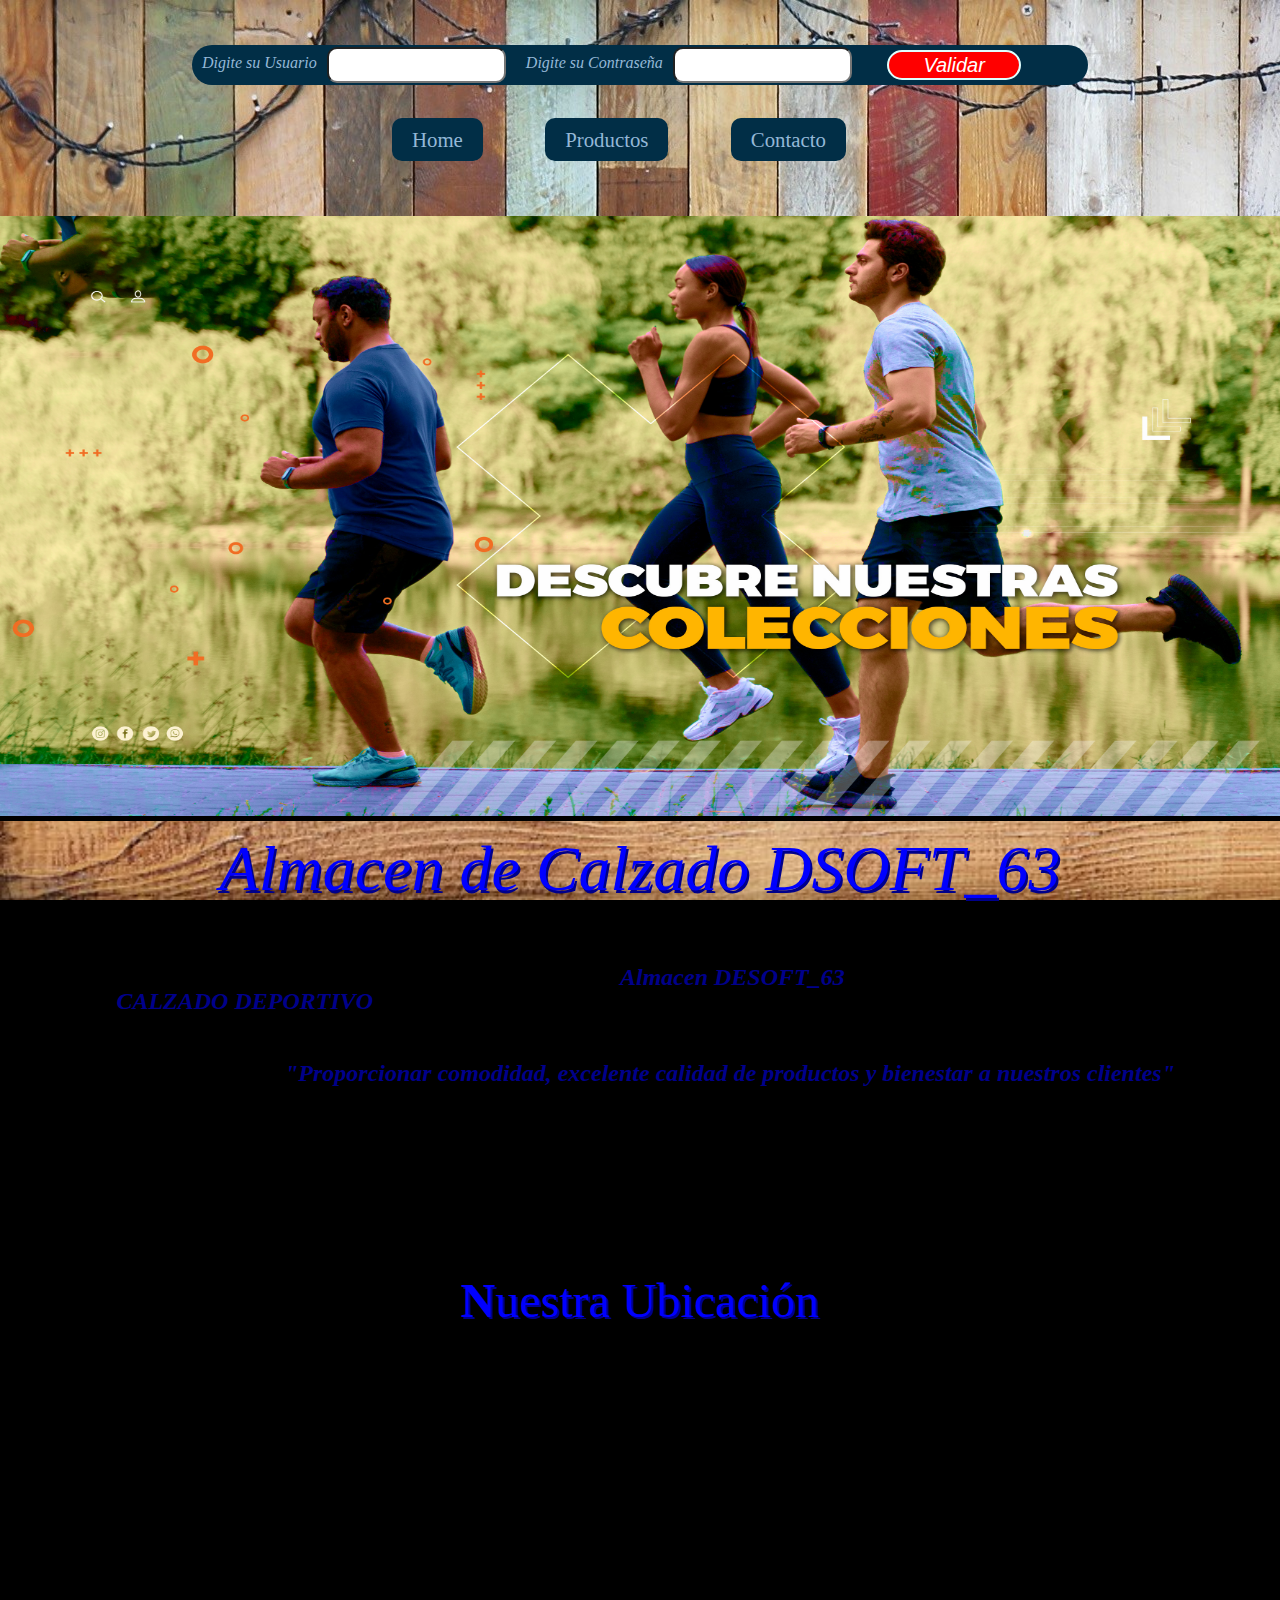
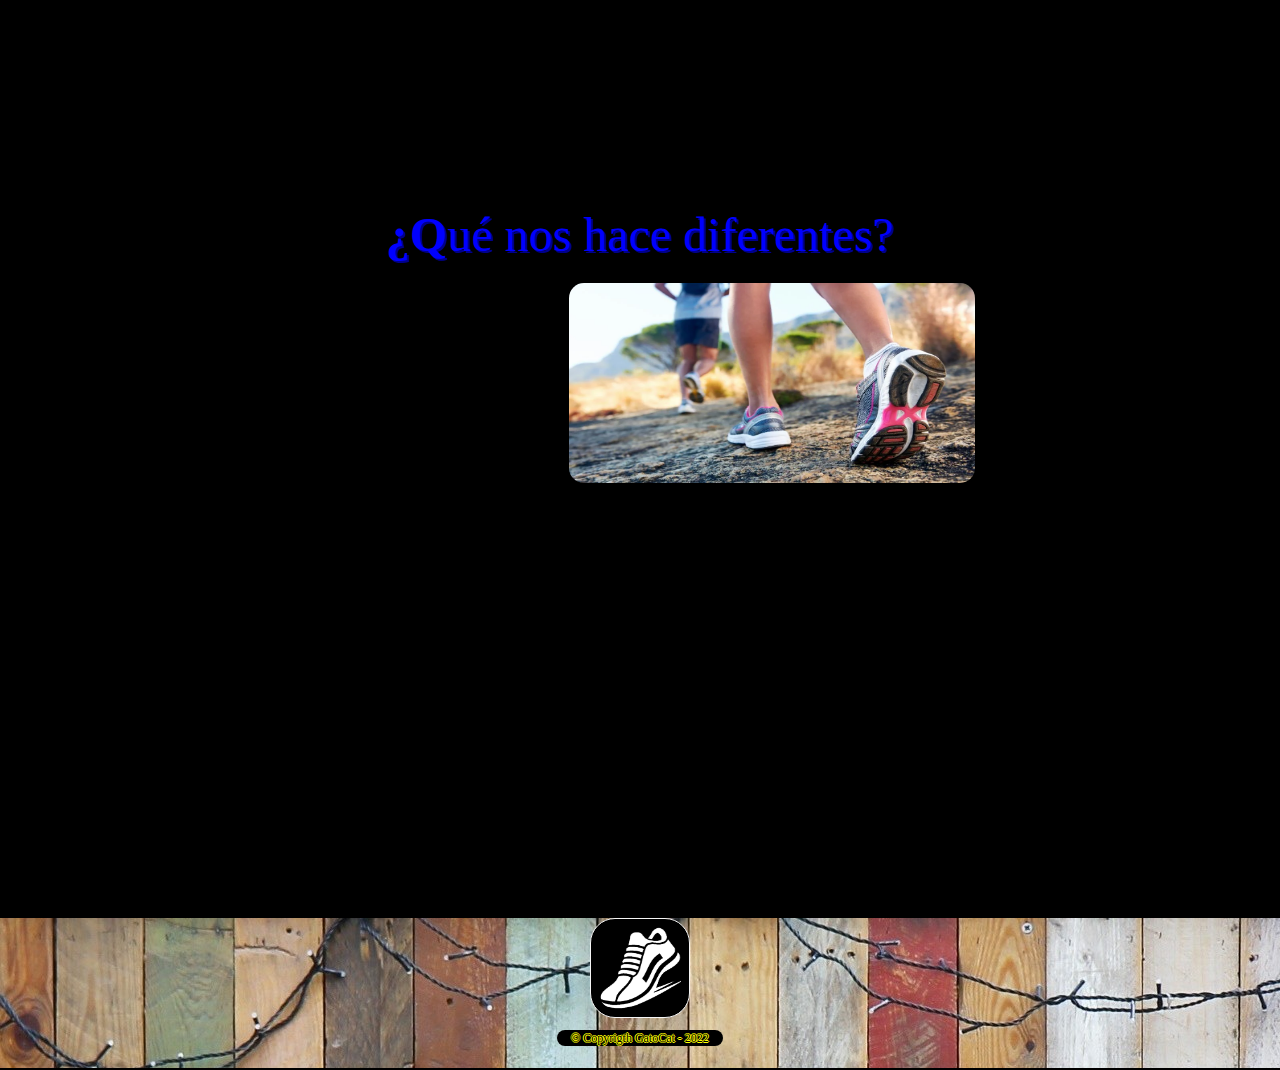
<file: index.html>
<!DOCTYPE html>

<html lang="es">
    <div class="contenerdor">
        
        <head>

            <meta charset="UTF-8"> <!-- esta meta es para que la pag pueda ser reconocida por cualquier navegador y utilice los caracteres especiales-->
            <meta name="viewport" content="width=device-width,initial-scale=1"/> <!--esta meta es para que se adapte la pag a cualquier dispositivo-->
            <title>Almacen DESOFT_63</title>
            <link rel="shortcut icon" href="imagenes/tenisdosblanco.png"><!-- permite poner una imagen en el titulo de la pestaña del nav-->
            <link rel="stylesheet" href=reset.css>
            <link rel="stylesheet" href="style.css">
            <link rel="preconnect" href="https://fonts.gstatic.com" crossorigin>
        </head>

        <body>

            <header> <!--encabezado-->
                <div class="caja">

                    <form class="validacion">
                        <label for="usuario" class="verificacion">Digite su Usuario</label> <!--genera el texto y realaciona con el for el input-->
                        <input type="text" id="usuario" class="usuarioDesoft" required>
                        <label for="contrasenia" class="verificacion">Digite su Contraseña</label> <!--genera el texto y realaciona con el for el input-->
                        <input type="text" id="contrasenia" class="contrasenia" required>
                        <input type="submit" value="Validar" class="validar">
                    </form>
                    <nav class="navbar">
                        <!--creamos el menú-->
                        <ul class="menu" id="menu"><!--lo ubicamos con js-->
                            <li class="btnHome"><a href="index.html">Home</a></li> <!--<a> sirve para que sea un vinculo que nos lleva a una pagina distinta-->
                            <li class="btnProductos"><a href="productos.html">Productos</a> </li>
                            <li class="btncontacto"><a href="contacto.html">Contacto</a></li>
                        </ul><!--Actuatilizamos icónos **línea 20 link...fontawesome-->
                        <!--Cuando le demos clic a este icóno se va ha desplegar.-->
                        <div class="menu-bar">
                            <i class="fas fa-bars" id="menu-bar"></i>
                        </div>
                    </nav>        
                                      
                </div>
            </header>

            <img class="banner" src="imagenes/Deportistas.jpg" alt="imagen de referencia">

            <main class="colorTronco">
                        
                <section class="principal"> <!--section permite hacer separaciones de contenido de form semantica, que esta relacionado entre si-->

                    <h2 class="titulo-Nombre">Almacen de Calzado DSOFT_63</h2>

                    <p>Estamos ubicados en el centro de la ciudad, nuestro <strong>Almacen DESOFT_63</strong> trae para al mercado lo mejor en <strong>CALZADO DEPORTIVO</strong> para Usted y su Familia. Fundada en 2022, la Tienda De Tenis DESOFT_63 ya se destaca en la ciudad y conquista nuevos clientes diariamente.</p>

                    <p id="mision"><em>Nuestra misión es: <strong>"Proporcionar comodidad, excelente calidad de productos y bienestar a nuestros clientes"</strong>.</em></p>

                    <p>Ofrecemos productos de alta calidad y asesores que están constantemente observando los cambios y movimiento en el mundo de la moda, para así ofrecer a nuestros clientes las últimas tendencias. La atencion de nuestros vendedores se rige por la excelencia y agilidad, garantizando calidad y satisfacción de nuestros clientes.</p> 

                </section>

                <section class="seccionMapa">
                    <center>
                        <div>
                        <h3 class="titulo-principal">Nuestra Ubicación</h3>
                        <p>Nuestra Tienda DESOFT_63 se encuentra ubicada en el corazón de la ciudad</p>
                        <iframe class="mapa-contenido" src="https://www.google.com/maps/embed?pb=!1m18!1m12!1m3!1d3976.8264217306673!2d-74.1500190857785!3d4.625037943598107!2m3!1f0!2f0!3f0!3m2!1i1024!2i768!4f13.1!3m3!1m2!1s0x8e3f9e9f638a70d1%3A0xdf8f990359e0b1f1!2sPanamericana%20Kennedy!5e0!3m2!1ses-419!2sco!4v1660769636452!5m2!1ses-419!2sco" width="100%" height="315" style="text-align: center" allowfullscreen="" loading="lazy" referrerpolicy="no-referrer-when-downgrade"></iframe>
                        </div>
                    </center>
                </section>
                
                <section class="diferenciales">

                    <div class="contenido-diferenciales">
                        <h3 class="titulo-principal">¿Qué nos hace diferentes?</h3>
                
                        <ul class="lista-diferenciales">
                            <li class="items"> Atención Personalizada</li>
                            <li class="items"> Excelente Ubicación</li>
                            <li class="items"> Vendedores Calificados</li>
                            <li class="items"> Variedad de Zapatillas</li>
                        </ul>
                        
                        <img src="imagenes/diferenciales.webp" class="imagen-diferenciales" alt="imagen de referencia">
                    </div>

                    <div class="video">
                        <iframe width= 100% height="315" src="https://www.youtube.com/embed/WHMJ_rq8KAs" title="YouTube video player" frameborder="0" allow="accelerometer; autoplay; clipboard-write; encrypted-media; gyroscope; picture-in-picture" allowfullscreen></iframe>
                    </div>

                </section>
                                                
            </main>
                    
            <footer class="fondo">
                <img class="imgFooter" src="imagenes/tenisdosblanco.png" alt="Logo imagen Tienda DSOFT_63">
                <p class="copyrigth">&copy Copyrigth GatoCat - 2022</p>
            </footer>
        </body>
    </div>
</html>
</file>
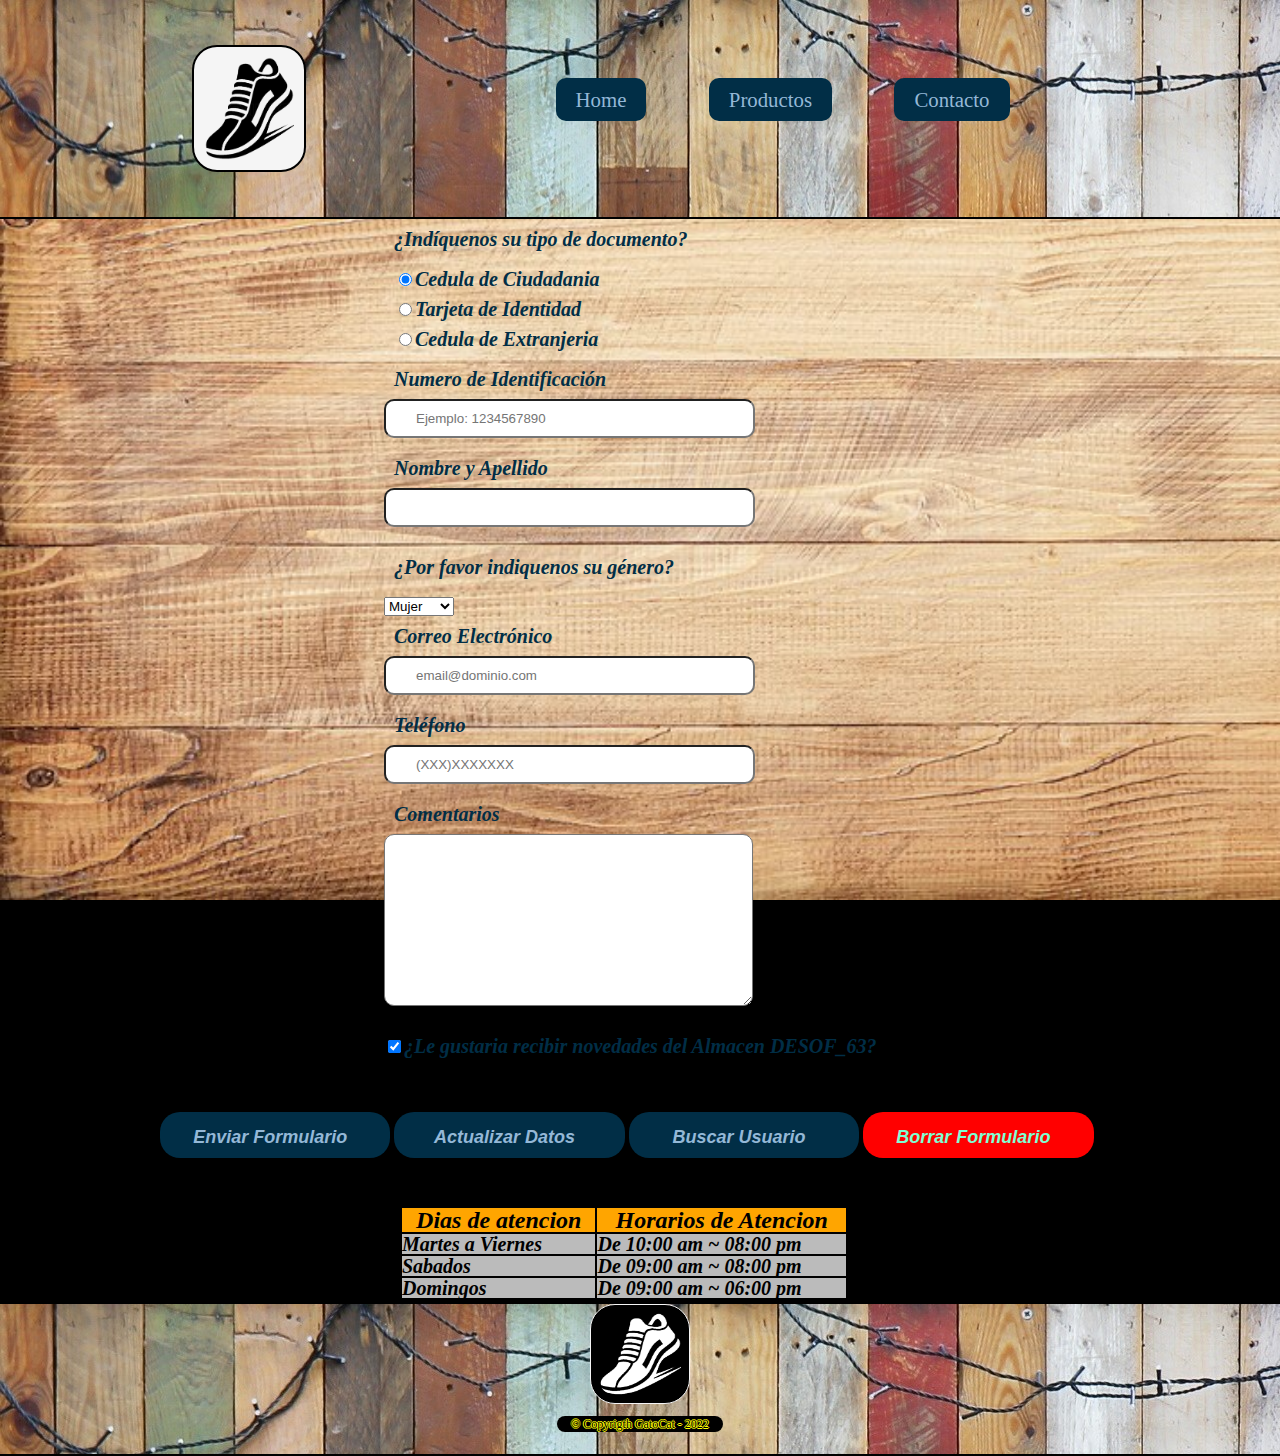
<file: contacto.html>
<!DOCTYPE html>

<html lang="es">

<div class="contenedor">
    
        <head>

            <meta charset="UTF-8"> <!-- esta meta es para que la pag pueda ser reconocida por cualquier navegador y utilice los caracteres especiales-->
            <meta name="viewport" content="width=device-width,initial-scale=1"/> <!--esta meta es para que se adapte la pag a cualquier dispositivo-->
            <title>Contacto DESOFT_63</title>
            <link rel="shortcut icon" href="imagenes/tenisdosblanco.png"><!-- permite poner una imagen en el titulo de la pestaña del nav-->
            <link rel="stylesheet" href=reset.css>
            <link rel="stylesheet" href="style.css">
            <link rel="preconnect" href="https://fonts.gstatic.com" crossorigin>
        </head>

        <body>

            <header> <!--encabezado-->
                <div class="caja">
                    <h1><img class="imgLogo" src="imagenes/tenisUno.png"Logo imagen de Tienda Virtual"></h1>
                    <nav class="navbar">
                        <!--creamos el menú-->
                        <ul class="menu" id="menu"><!--lo ubicamos con js-->
                            <li><a href="index.html">Home</a></li> <!--<a> sirve para que sea un vinculo que nos lleva a una pagina distinta-->
                            <li><a href="productos.html">Productos</a> </li>
                            <li><a href="contacto.html">Contacto</a></li>
                        </ul><!--Actuatilizamos icónos **línea 20 link...fontawesome-->
                        <!--Cuando le demos clic a este icóno se va ha desplegar.-->
                        <div class="menu-bar">
                            <i class="fas fa-bars" id="menu-bar"></i>
                        </div>
                    </nav>       
                </div>
            </header>

            <main class="colorTronco">
                    
                <form>

                    <fieldset>
                        <legend>¿Indíquenos su tipo de documento?</legend>
                   
                        <label for="cedulaCiud"><input type="radio" name="contacto" value="cedulaCiud" id="radio-cedulaCiud" checked>Cedula de Ciudadania</label><!--permite generar un input de seleccion-->
                        
                        <label for="tarjetaId"><input type="radio" name="contacto" value="tarjetaId" id="tarjetaId">Tarjeta de Identidad</label>
                        

                        <label for="cedulaExt"><input type="radio" name="contacto" value="cedulaExt" id="cedulaExt">Cedula de Extranjeria</label>
                        
                    </fieldset>

                    <label for="id">Numero de Identificación</label>
                    <input type="id" id="id" class="input-padre" required placeholder="Ejemplo: 1234567890">

                    <label for="nombreapellido">Nombre y Apellido</label> <!--genera el texto y realaciona con el for el input-->
                    <input type="text" id="nombreapellido" class="input-padre" required> <!--esta etiqueta genera una caja para ingresar datos del usuario-->

                        <fieldset>
                            <legend class="genero">¿Por favor indiquenos su género?</legend>
                            <select>
                                <option>Mujer</option>
                                <option>Hombre</option>
                            </select>
                        </fieldset>
                    
                    <label for="email">Correo Electrónico</label>
                    <input type="email" id="email" class="input-padre" required placeholder="email@dominio.com"><!--required es una etiqueta que hace obligatorio diligenciar los campos-->

                    <label for="telefono">Teléfono</label>
                    <input type="tel" id="telefono" class="input-padre" required placeholder="(XXX)XXXXXXX"><!---placeholder permite dejar en el input una muestra al usuario de lo que debe ingresar-->

                    <label for="comentarios">Comentarios</label>
                    <textarea id="comentarios" cols="70" rows="10" class="input-padre" required></textarea> <!--textarea genera una caja modificable al usuario-->
                    
                    <label class="checkbox"><input type="checkbox" checked>¿Le gustaria recibir novedades del Almacen DESOF_63? </label>
                    
                </form>
                <div class="crud">
                    <input type="submit" value="Enviar Formulario" class="enviar"> <!--genera el boton de enviar-->
                    <input type="submit" value="Actualizar Datos" class="actualizar">
                    <input type="submit" value="Buscar Usuario" class="buscar">
                    <input type="submit" value="Borrar Formulario" class="borrar">
                </div>

                <div>
                    <table>
                        <thead> <!--sirve para  dar encabezado a la tabla-->
                            <tr> <!--table row indica filas de la tabla-->
                                <th>Dias de atencion</th> 
                                <th>Horarios de Atencion</th>
                            </tr>
                        </thead>

                        <tbody> <!--esta etiqueta da cuerpo a la tabla-->
                            <tr>
                                <td>Martes a Viernes</td> <!--permite ingresar txt a las filas-->
                                <td>De 10:00 am ~ 08:00 pm</td>
                            </tr>
                            <tr>
                                <td>Sabados</td>
                                <td>De 09:00 am ~ 08:00 pm</td>>
                            </tr>
                            <tr>
                                <td>Domingos</td>
                                <td>De 09:00 am ~ 06:00 pm</td>
                            </tr>
                        </tbody>
                    </table> 
                </div>

            </main>
            <footer class="fondo">
                <img class="imgFooter" src="imagenes/tenisdosblanco.png" alt="Logo imagen Tienda DSOFT_63">
                <p class="copyrigth">&copy Copyrigth GatoCat - 2022</p>
            </footer>
        </body>
    </div>
</html>
</file>
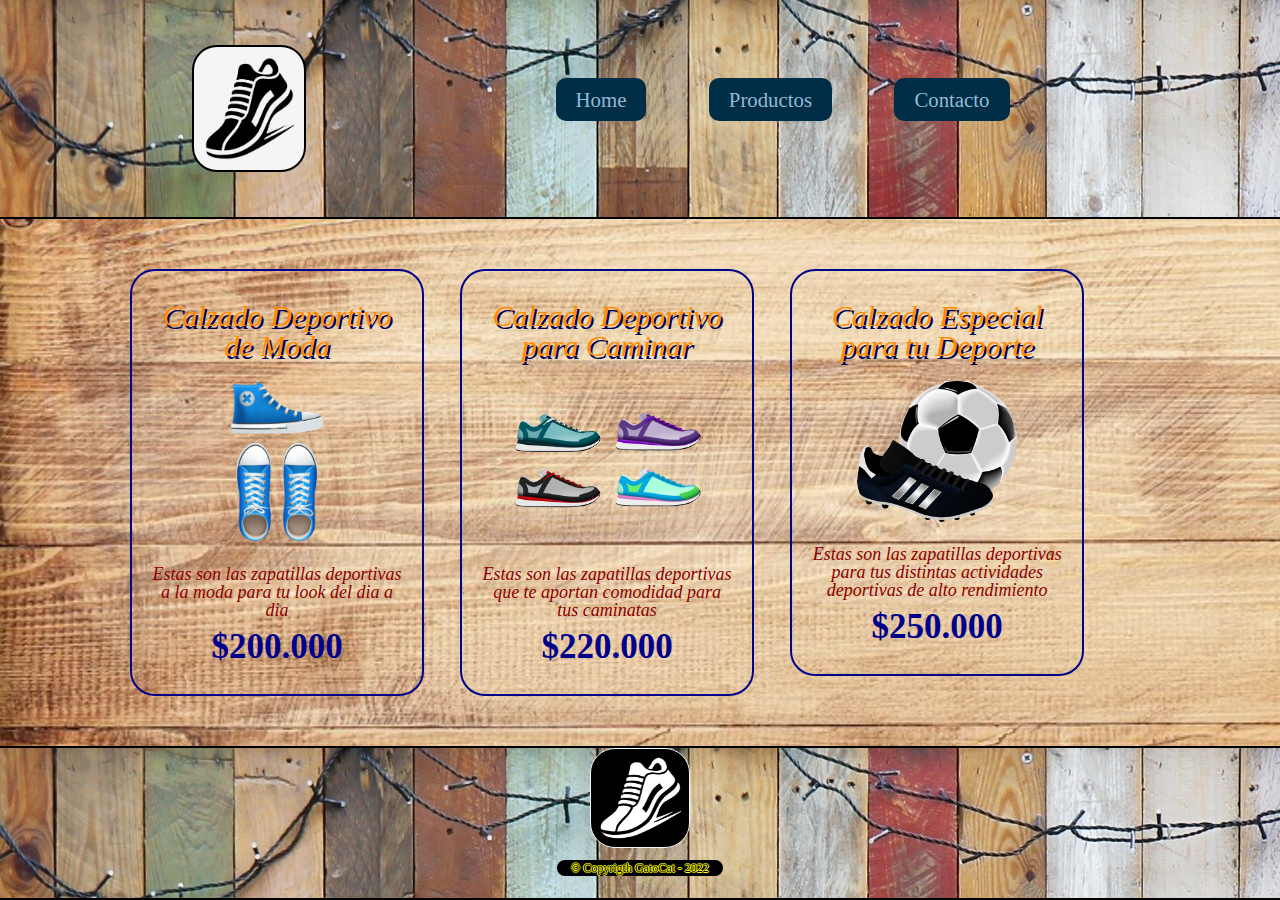
<file: productos.html>
<!DOCTYPE html>

<html lang="es">

<div class="contenedor">
        
        <head>

            <meta charset="UTF-8"> <!-- esta meta es para que la pag pueda ser reconocida por cualquier navegador y utilice los caracteres especiales-->
            <meta name="viewport" content="width=device-width,initial-scale=1"/> <!--esta meta es para que se adapte la pag a cualquier dispositivo-->
            <title>Productos DESOFT_63</title>
            <link rel="shortcut icon" href="imagenes/tenisdosblanco.png">
            <link rel="stylesheet" href=reset.css>
            <link rel="stylesheet" href="style.css">
            <link rel="preconnect" href="https://fonts.gstatic.com" crossorigin>
        </head>

    

        <header> <!--encabezado-->
            <div class="caja">
                <h1><img class="imgLogo" src="imagenes/tenisUno.png" alt="Logo imagen de Tienda Virtual"></h1>
                <nav class="navbar">
                    <!--creamos el menú-->
                    <ul class="menu" id="menu"><!--lo ubicamos con js-->
                        <li><a href="index.html">Home</a></li> <!--<a> sirve para que sea un vinculo que nos lleva a una pagina distinta-->
                        <li><a href="productos.html">Productos</a> </li>
                        <li><a href="contacto.html">Contacto</a></li>
                    </ul><!--Actuatilizamos icónos **línea 20 link...fontawesome-->
                    <!--Cuando le demos clic a este icóno se va ha desplegar.-->
                    <div class="menu-bar">
                        <i class="fas fa-bars" id="menu-bar"></i>
                    </div>
                </nav>       
            </div>
        </header>

            
        <body>
            <div>
                <main class="colorTronco">
                
                    <ul class="productos">
                        <li>
                            <h2>Calzado Deportivo de Moda</h2>
                            <img class="tenismoda" src="productos/tenisDeModa.png" alt="Logo imagen de tenis de moda">
                            <p class="producto-descripcion">Estas son las zapatillas deportivas a la moda para tu look del dia a dia</p>
                            <p class="producto-precio">$200.000</p>
                            
                        </li>
                        <li>
                            <h2>Calzado Deportivo para Caminar</h2>
                            <img class="teniscaminar" src="productos/tenisCaminata.png" alt="Logo imagen de tenis para caminar">
                            <p class="producto-descripcion">Estas son las zapatillas deportivas que te aportan comodidad para tus caminatas</p>
                            <p class="producto-precio">$220.000</p>
                        </li>
                        <li>
                            <h2>Calzado Especial para tu Deporte</h2>
                            <img class="guayos" src="productos/vectorGuayos.png" alt="Logo imagen de tenis para ejercicio">
                            <p class="producto-descripcion">Estas son las zapatillas deportivas para tus distintas actividades deportivas de alto rendimiento</p>
                            <p class="producto-precio">$250.000</p>
                        </li>
                    </ul> 
                </main>
            </div>
        </body>
                
        <footer class="fondo">
            <img class="imgFooter" src="imagenes/tenisdosblanco.png" alt="Logo imagen Tienda DSOFT_63">
            <p class="copyrigth">&copy Copyrigth GatoCat - 2022</p>
        </footer>
    </div>
</html>
</file>
<file: style.css>
.contenedor{
    width: 100%;
    box-sizing: border-box;
    margin: 0 auto;
    overflow: hidden;
    background: #000000;
   
    
}

body{
    font-family: 'Courgette', cursive;
    width: 100%;
    background: black;
}

header{
    
    background-image: url(imagenes/fdp4.jpg);
    padding: 45px 0 ;
    box-sizing: border-box;
    width: 100%;
    height: 50%;
    margin: 0em auto 0em;
}

.caja{
    width: 70%;
    position: relative;
    margin: 0 auto;
    box-sizing: border-box;
    overflow: hidden;
}

.imgLogo{
    width: 10%;
    margin-right: 50px;
    padding: 10px;
    display: flex;
    border-color: #000000;
    border-width: 2px;
    border-style: solid;
    border-radius: 25px; /*permite redondear las esquinas de los cuadros de losproductos*/
    background-color: whitesmoke;
    float: left;
    
}

.validacion{
    width: 100%;
    grid-column: 6/9;
    display: flex;
    height: 1em;
    padding: 0%;
    color: #94b8d7;
    background: #012e46;
    height: 2.5em;
    border-radius: 25px;
    box-sizing: border-box;
}

.verificacion{
    text-align: left;
    font-size: 1em;
    font-weight: 1em;
    box-sizing: border-box;
    font-weight:normal;
}

.usuarioDesoft{
    display:flex;
    margin: 2px 10px 2px 0;
    padding: 0px 2px;
    width: 20%;
    height: auto;
    border-radius: 10px;
    box-sizing: border-box;
}

.contrasenia{
    display: flex;
    margin: 2px 10px 2px 0;
    padding: 0px 2px;
    width: 20%;
    height: auto;
    border-radius: 10px;
    box-sizing: border-box;
}

.validar{
    margin-top: 5px;
    margin-left: 25px;
    width: 15%; /* tamaño de la caja de enviar formulario */
    height: 30px;
    font-size: 20px; /* tamaño txt*/
    font-style: italic; /* letra inclinada */
    color: white; /* color del txt*/
    border-color: lightcyan; /* da color a los bordes de la caja */
    border-width: 2px;
    border-style: solid;
    background: red; /* color de fondo de la caja */    
    border-radius: 20px; /* bordea las esquinas de la caja por medio del radio */
    transition: 500ms all; /* este atributo hace la transicion de color tamaño y txt por defecto al puesto en el hover */
    cursor:pointer; /* este atributo cambia la flecha por la manito en el cursor*/
    box-sizing: border-box;
}

.validar:hover{
    background: black;
    color: yellow;
    transform: scale(1.08); /* aumenta tamaño de la caja cuando pasa sobre él el cursor */
    border-color: yellow;
}

.navbar{
    grid-template-columns: repeat(9, 1fr);
    padding: 30px 50px 20px 200px;
    width: auto;
    align-content: center;
}

.navbar .brand{
    color: darkblue;
    border-style:dotted;
    margin-top: 10px;
    border-radius: 10px; 
}

/*distribuimos horizontalmente el menu*/
.navbar .menu{
    grid-column: 6/9;
    display:flex;
    margin-top: 15px;
}

/*Desaparece los punticos de los items de separación*/
.menu li{
    list-style: none;
}

/*Ingresamos a nuestros enlaces directamente */
.menu li a{
    text-decoration: none;/*Desaparece la línea de por debajo*/
    margin-right: 3em;/*Separación de los menú*/
    font-size: 1.3em;/*Incrementa el tamaño de la letra*/
    font-weight: 200;/*resalta el texto*/
    padding: 10px 20px;
    color: #94b8d7; /*Color de la letra*/
    background-color: #012e46;
    border-radius: 10px;
    transition: 500ms all;
    cursor:pointer; 
}

.menu li a:hover{/*Cuando coloquemos el puntero encima cambia de color.*/
    background-color: red;
    transition: all .10s;/*Colocamos un transition de 5 segundos.*/
    color: whitesmoke;/*Color de la letra*/
    border-radius: 10px;
    transform: scale(1.08);
    cursor:pointer;
}

/*Con está le dicimos que desaparezca las 3 liniecitas y aparezca*/
.menu-bar{
    display: none;
}
.productos{
    width: 90%;
    margin: 0 auto 1em;
    padding: 50px;
    margin-bottom: auto;
    box-sizing: border-box;
    
}

.tenismoda{
    width: 80%;
    height: 90%;
    margin: 0 auto;
    padding: 8px;
    box-sizing: border-box;
    
}

.teniscaminar{
    width: 80%;
    height: 90%;
    margin: 0 auto;
    padding: 34px 0 34px;
    box-sizing: border-box;    
}

.guayos{
    width: 80%;
    height: 90%;
    margin: 0 auto;
    padding: 20px;
    box-sizing: border-box;
}

.productos li{
    display: inline-block;
    text-align: center;
    width: 28%;
    vertical-align: top;
    margin: 0 1.5%;
    padding: 30px 20px;
    box-sizing: border-box; /* permite que las cajas sean organizadas */
    /* los border le da la apariencia de las cajas de los productos*/
    border-color: darkblue;
    border-width: 2px;
    border-style: solid;
    border-radius: 25px; /*permite redondear las esquinas de los cuadros de losproductos*/
    cursor: pointer;
   }

.productos li:hover{
    border-color: yellow;
}

.productos li:active{
    border-color: red;
}

.productos h2{
    font-size: 30px;
    color: darkorange;
    text-shadow: 2px 3px #000055;
    font-style: italic;
}

.productos li:hover h2{
    color: lightskyblue;
}

.producto-descripcion{
    font-size: 18px;
    font-style: italic;
    color: darkred;
}

.producto-precio{
    font-size: 35px;
    font-weight: bold;
    margin-top: 10px;
    color: darkblue;
}

form{
    margin: 0px 0px;
    box-sizing: border-box;
    color: #012e46;
    grid-template-columns: repeat(9, 2fr);
    padding: 30px;
    -moz-box-align:center;
    padding: 10px 30% 10px 30%;
}

form label, form legend{
    display: block;
    font-size: 20px;
    margin: 10px 10px 10px;
    font-style: italic;
    font-weight: bold;
} 

.input-padre{ /* de esta manera se unen todos los formatos de input del las mismas proporciones separando con una,*/
    display: block;
    margin: 0 0 20px;
    padding: 10px 30px;
    width: 60%;
    border-radius: 10px;
}

.genero{
    padding: 10px 0;
    box-sizing: border-box;
}

option{
    font-style:normal;
    font-weight: bolder;
    box-sizing: border-box;
}

.checkbox{
    margin: 30px 0;
    box-sizing: border-box;
}

.crud{
    grid-template-columns: repeat(9, 1fr);
    padding: 1em 10em 1em 10em;
    width: 100%;
    align-content: center;
}
.enviar{
    
    width: 18%; /* tamaño de la caja de enviar formulario */
    padding: 15px 15px 10px 5px; /* espaciamiento del txt en la caja, 15px arriba/abajo, 0 laterales */
    font-size: 18px; /* tamaño txt*/
    font-style: italic; /* letra inclinada */
    font-weight: bold; /* negrilla*/
    color: #94b8d7; /*Color de la letra*/
    background-color: #012e46;
    
    border: none; /* elimina los bordes de la caja */
    border-radius: 20px; /* bordea las esquinas de la caja por medio del radio */
    transition: 500ms all; /* este atributo hace la transicion de color tamaño y txt por defecto al puesto en el hover */
    cursor:pointer; /* este atributo cambia la flecha por la manito en el cursor*/
    box-sizing: border-box;
}

.enviar:hover{
    color: #012e46; /* color del txt*/
    background: #94b8d7; /* color de fondo de la caja */
    transform: scale(1.02); /* aumenta tamaño de la caja cuando pasa sobre él el cursor */
}

.actualizar{
    width: 18%; /* tamaño de la caja de enviar formulario */
    padding: 15px 15px 10px 5px; /* espaciamiento del txt en la caja, 15px arriba/abajo, 0 laterales */
    font-size: 18px; /* tamaño txt*/
    font-style: italic; /* letra inclinada */
    font-weight: bold; /* negrilla*/
    color: #94b8d7; /*Color de la letra*/
    background-color: #012e46;
    
    border: none; /* elimina los bordes de la caja */
    border-radius: 20px; /* bordea las esquinas de la caja por medio del radio */
    transition: 500ms all; /* este atributo hace la transicion de color tamaño y txt por defecto al puesto en el hover */
    cursor:pointer; /* este atributo cambia la flecha por la manito en el cursor*/
    box-sizing: border-box;
}

.actualizar:hover{
    color: #012e46; /* color del txt*/
    background: #94b8d7; /* color de fondo de la caja */
    transform: scale(1.02); /* aumenta tamaño de la caja cuando pasa sobre él el cursor */
}

.buscar{
    width: 18%; /* tamaño de la caja de enviar formulario */
    padding: 15px 15px 10px 5px; /* espaciamiento del txt en la caja, 15px arriba/abajo, 0 laterales */
    font-size: 18px; /* tamaño txt*/
    font-style: italic; /* letra inclinada */
    font-weight: bold; /* negrilla*/
    color: #94b8d7; /*Color de la letra*/
    background-color: #012e46;
    border: none; /* elimina los bordes de la caja */
    border-radius: 20px; /* bordea las esquinas de la caja por medio del radio */
    transition: 500ms all; /* este atributo hace la transicion de color tamaño y txt por defecto al puesto en el hover */
    cursor:pointer; /* este atributo cambia la flecha por la manito en el cursor*/
    box-sizing: border-box;
}

.buscar:hover{
    color: #012e46; /* color del txt*/
    background: #94b8d7; /* color de fondo de la caja */
    transform: scale(1.02); /* aumenta tamaño de la caja cuando pasa sobre él el cursor */
}
.borrar{
    width: 18%; /* tamaño de la caja de enviar formulario */
    padding: 15px 15px 10px 5px; /* espaciamiento del txt en la caja, 15px arriba/abajo, 0 laterales */
    font-size: 18px; /* tamaño txt*/
    font-style: italic; /* letra inclinada */
    font-weight: bold; /* negrilla*/
    color: aquamarine; /* color del txt*/
    background: red; /* color de fondo de la caja */
    border: none; /* elimina los bordes de la caja */
    border-radius: 20px; /* bordea las esquinas de la caja por medio del radio */
    transition: 500ms all; /* este atributo hace la transicion de color tamaño y txt por defecto al puesto en el hover */
    cursor:pointer; /* este atributo cambia la flecha por la manito en el cursor*/
    box-sizing: border-box;
}

.borrar:hover{
    background: #ffff56;
    color: #012e46;
    transform: scale(1.02); /* aumenta tamaño de la caja cuando pasa sobre él el cursor */
}

table{
    grid-template-columns: repeat(9, 1fr);
    padding: 1em 10em 1em 15em;
    width: 35%;
    align-content: center;
    margin: 1em 20em 0.2em 25em;
    transition: 500ms all;
    border-radius: 10px;
    
}

table:hover{
    transform: scale(1.03);
} 

thead{
    background: orange;
    font-weight: bold;
    font-style: italic;
    font-size: 24px;
}

td, th{
    border: 2px solid black;
}

td{
    background: #BBBBBB;
    font-style: oblique;
    font-weight:bolder;
    font-size: 20px;
}

/******************************** ACA INICIA EL CSS DE ESTYLO DEL HOME ***************************************************************/

.banner{
    width: 100%;
    height: 600px;
    background-repeat: no-repeat;
    background-attachment: fixed;
    background-size: cover;
    margin-bottom: 0em auto 0em;
    
}

.colorTronco{
    
    background-image: url(./imagenes/fdp5.jpg);
    margin: 2px auto 0px auto;
    box-sizing: border-box;
    background-repeat: no-repeat;
    background-attachment: fixed;
    background-size: cover;
    
}

/* main > p = selecciona y aplica el cambio solo al parrafo que es hijo del main*/
/* img + p = así aplica solo a los elementos hermanos o que son del mismo nivel para este caso al primer parrafo*/
/* img ~ p = asi aplicaria el cambio a todos los parrafos hermanos o del mismo nivel*/


.principal{
    padding: 1em 0;
    width: 100%; /*la pantalla total tiene 1270px el valor de 940 es para que trabaje sobre ese rango*/
    margin: 0 0 0.5em;
    box-sizing: border-box;
}

.titulo-Nombre{
    width: 100%;
    text-align: center;
    font-size: 4em; /* con (2em) estamos pidiendo que multiplique por 2 el tamaño que viene por defecto de la letra*/
    margin: 0 0 1em; /* 0 arriba, 0 derecha, 1em abajo, 0 izquierda*/
    color: blue;
    text-shadow: 2px 3px darkblue;
    font-style: italic;
}
.titulo-principal{
    text-align: center;
    font-size: 3em; /* con (2em) estamos pidiendo que multiplique por 2 el tamaño que viene por defecto de la letra*/
    margin: 0 0 0.5em; /* 0 arriba, 0 derecha, 1em abajo, 0 izquierda*/
    clear: left;
    text-shadow: 2px 2px darkblue;
    color: blue;
}

.titulo-principal::first-letter{
    font-weight: bold;    
}

.principal p{
    margin: 1em 4em 1em;
    text-align: center;
    font-size: 1.5em;
    color: black;    
}

.principal strong{
    font-weight: bold;
    font-style: italic;
    color: darkblue;
}

.principal em{
    font-style: italic;
}

.logoTres{
    top: 0;
    width: 25%;
    margin: 0;
    padding: 50px;
    float: left; /*sirve para que en la imagen elementos de texto o elementos en línea se posicionan alrededor de él*/
    margin: 0 20px 20px 0;
    border-radius: 20px;
    transition: 1s all;
    box-sizing: border-box;
}

.logoTres:hover{
    transform: scale(1.2);
} 

.seccionMapa{
    padding: 3em 0;
    width: 100%;
    box-sizing: border-box;
    
    /* linear-gradient= permite hacer degradacion de los colores, se puede añadir alguna inclinacion en grados(radios)*/
}

.seccionMapa p{
    margin: 0 0 1em;
    text-align: center;
    font-size: 1.5em;
    color: black;
}

.mapa-contenido{
    width: 800px;
    align-content: center;
    box-sizing: border-box;
}

.diferenciales{
    padding: 3em 0;
    box-sizing: border-box;
}

.contenido-diferenciales{
    width: 700px;
    margin: 0 auto;
    color: red;
    box-sizing: border-box;

}

.lista-diferenciales{
    width: 35%;
    display: inline-block;
    vertical-align: top;
    margin-right: 30px;
    font-size: 1.2em;
    font-style: italic;
    color: black;
    
}

.items{
    line-height: 2em;
    font-weight: bold;
    text-align: left;
    transition: 500ms all;
     
}

.items:hover{
    transform: scale(1.1);
    color: red;
}

.items:before{
    content: "٭";
}
/*
.items:after{
    content: "٭";
}*/

.items:nth-child(0){ /* nth-child no permite seleccionar un item de la lista y darle estilos distintos a los demas*/
    font-weight: bold;   
}

.imagen-diferenciales{
    width: 58%;
    height: 200px;
    border-radius: 15px;
    box-sizing: border-box;
}

.imagen-diferenciales:hover{
    border-radius: 30px;
    opacity: 10;
    transition: 700ms;
    box-shadow: 7px 7px 15px 5px #000055;
    /* el primer 10px es eje horizontal, el segundo 10px es eje vertical, el tercer 30px es la difuminacion, el cuarto parametro 8px es la expansion de la difuminacion y el quinto parametro es el color*/
}

.video{
    width: 800px;/*tamaño del video*/
    margin: 2em auto 2em auto;
    box-sizing: border-box;
}

.fondo{
    text-align: center;
    margin: 2px auto;
    background: url(imagenes/fdp4.jpg);
    height: 150px;
    box-sizing: border-box;
}

.imgFooter{
    
    text-align: center;
    margin: 0em auto 0em;
    padding: 8px;
    vertical-align: bottom;
    box-sizing:border-box;   
    border-color: whitesmoke;
    border-width: 1px;
    border-style: solid;
    border-radius: 25px; /*permite redondear las esquinas de los cuadros de losproductos*/
    background-color: black;
    display: flex;
    flex-wrap: wrap;
    flex-direction: column;
    width: 100px;
    height: 100px;
    align-content: space-between;
    box-sizing: border-box;
}

.copyrigth{
    display: inline-block;
    font-size: 12px;
    text-align: center;
    width: 13%;
    margin: 1em auto 1em ;
    padding: 2px;
    text-shadow: -1px 0 yellow, 1px 0 yellow, 0 1px yellow, 0 -1px yellow;
    color: black;
    border-color: yellow;
     /* permite que las cajas sean organizadas */
    /* los border le da la apariencia de las cajas de los productos*/
    box-sizing: content-box;
    background: black;
    border-radius: 10px; /*permite redondear las esquinas de los cuadros de losproductos*/
    box-sizing: border-box;
}

/* esta funcion nos sirve para adaptar los tamaños de las imagenes y textos cuando 
se visita la pag desde un telefono */

@media screen and (max-width:800px){

    .contenedor{
        width: 100%;
    }

    h1{
        text-align:justify;
        width: 100%;
    }

    nav, .validacion{
        position: static;
    }
    
    head, body, main, .caja, .principal, .seccionMapa, .contenido-diferenciales, .video, footer{
        width: 100%;
    }
    .lista-diferenciales, .imagen-diferenciales, .mapa-contenido{
        width: 100%;
    }
}
</file>
